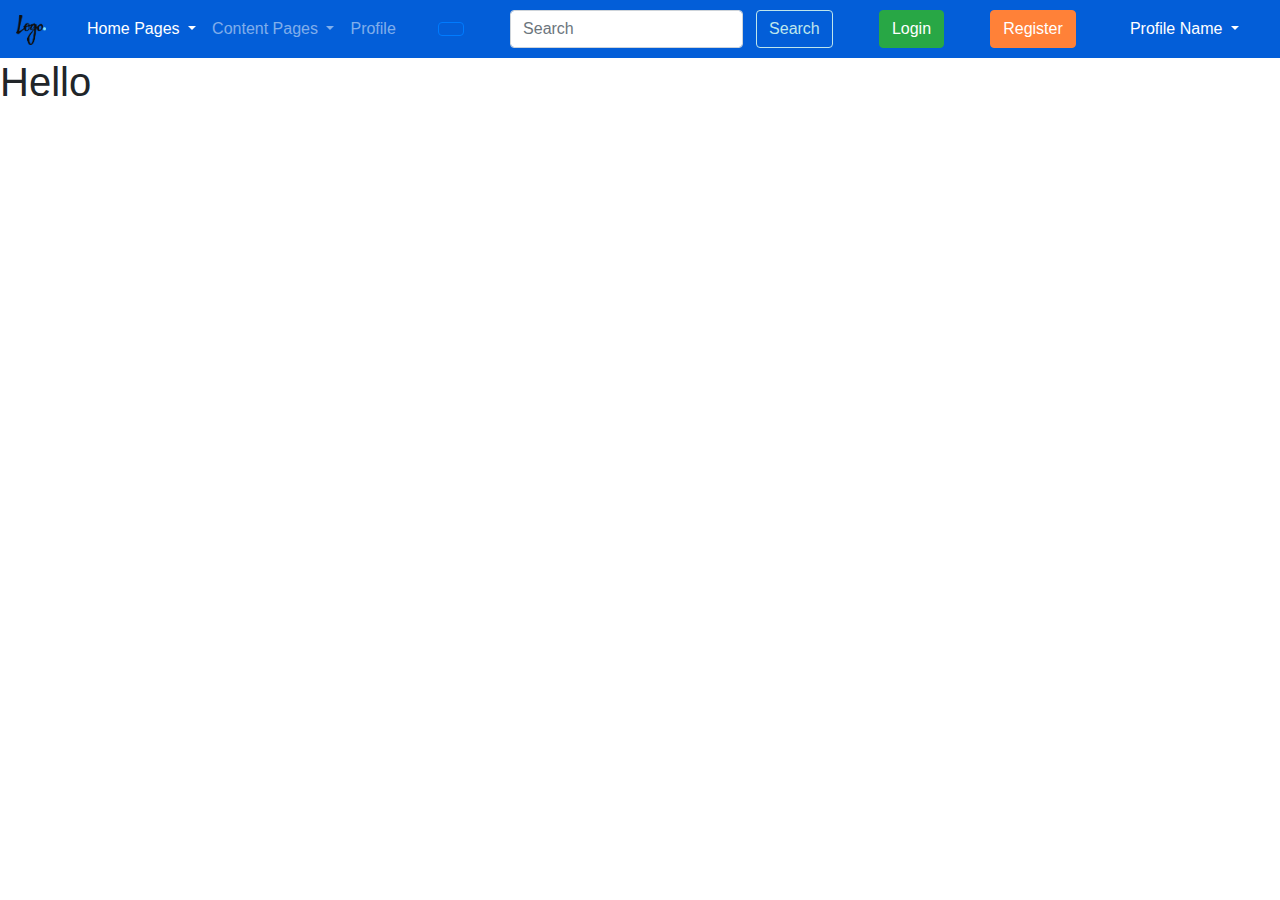
<file: index.html>
<!doctype html>
<html lang="en">
  <head>
    <!-- Required meta tags -->
    <meta charset="utf-8">
    <meta name="viewport" content="width=device-width, initial-scale=1, shrink-to-fit=no">

    <!-- Bootstrap CSS -->
    <link rel="stylesheet" href="bootstrap.css" >
    
    <title>Home Page 1</title>
  </head>
  <body>
      <script src="jquery-3.3.1.min.js" ></script>
      <script src="bootstrap.min.js" ></script>
      <link rel="stylesheet" href="https://use.fontawesome.com/releases/v5.6.3/css/all.css" integrity="sha384-UHRtZLI+pbxtHCWp1t77Bi1L4ZtiqrqD80Kn4Z8NTSRyMA2Fd33n5dQ8lWUE00s/" crossorigin="anonymous">
        <nav class="navbar navbar-expand-lg bg-primary navbar-dark ">
          <a class="navbar-brand" href="index.html">
            <img src="logo.png" width="30" height="30" alt="logo">
          </a>      
          <button class="navbar-toggler" type="button" data-toggle="collapse" data-target="#navbarTogglerDemo01 " aria-controls="navbarTogglerDemo01" aria-expanded="false" aria-label="Toggle navigation">
                <span class="navbar-toggler-icon"></span>
          </button>  
          <div class="collapse navbar-collapse justify-content-xl-around" id="navbarTogglerDemo01">  <div>
                  <!-- Links -->
                  <ul class="navbar-nav ">
                    <li class="nav-item dropdown active">
                        <a class="nav-link dropdown-toggle" href="#" id="homepage" role="button" data-toggle="dropdown" aria-haspopup="true" aria-expanded="false">
                          Home Pages
                        </a>
                        <div class="dropdown-menu" aria-labelledby="navbarDropdown">
                          <a class="dropdown-item" href="index.html">Home Page 1</a>
                          <a class="dropdown-item" href="homepage2.html">Home Page 2</a>
                          <a class="dropdown-item" href="homepage3.html">Home Page 3</a>
                          <a class="dropdown-item" href="homepage4.html">Home Page 4</a>
                          
                        </div>
                    </li>
                    <li class="nav-item dropdown">
                          <a class="nav-link dropdown-toggle" href="#" id="contentpage" role="button" data-toggle="dropdown" aria-haspopup="true" aria-expanded="false">
                            Content Pages
                          </a>
                          <div class="dropdown-menu" aria-labelledby="navbarDropdown">
                              <a class="dropdown-item" href="contentpage1.html">Content Page 1</a>
                              <a class="dropdown-item" href="contentpage2.html">Content Page 2</a>                           
                          </div>
                      </li>
                      <li class="nav-item ">
                          <a class="nav-link" href="profile.html">Profile</a>
                      </li>
                  </ul>
                </div>
                  <button class="btn btn-outline-primary my-1 my-sm-0 " type="submit" style=" color: white; margin-right:12px;" value="Refresh Page" onClick="window.location.reload()"><i class="fas fa-sync-alt"></i></button>
                  <form class="form-inline my-2 my-lg-0 ">
                      <input class="form-control mr-sm-2" type="search" placeholder="Search" aria-label="Search" >
                      <button class="btn btn-outline-info my-2 my-sm-0" style="margin-left:5px;" type="submit">Search</button>
                  </form>
                  <button type="button" class="btn btn-success"style="margin-left:12px;margin-right:12px;"data-toggle="modal" data-target="#exampleModalCenter">Login</button>
                  
                  <button type="button" class="btn btn-danger"style="margin-right:12px;"data-toggle="modal" data-target="#exampleModalCenter2">Register</button>
                  <ul class="navbar-nav " id="#a2">
                      <li class="nav-item dropdown active ">
                          <a class="nav-link dropdown-toggle" href="#" id="homepage" role="button" data-toggle="dropdown" aria-haspopup="true" aria-expanded="false">
                            Profile Name
                          </a>
                          <div class="dropdown-menu" aria-labelledby="navbarDropdown">
                            <a class="dropdown-item" href="#">Settings</a>
                            <a class="dropdown-item" href="#">Log out</a>
                            
                          </div>
                      </li>
                  </ul>
                  </div>
              </nav>
                
              <!-- Modal -->
              <div class="modal fade" id="exampleModalCenter" tabindex="-1" role="dialog" aria-labelledby="exampleModalCenterTitle" aria-hidden="true">
                      <div class="modal-dialog modal-dialog-centered" role="document">
                      <div class="modal-content">
                          <div class="modal-header ">
                          <h5 class="modal-title mx-auto" id="exampleModalLongTitle">Login</h5>
                          </button>
                          </div>
                          <div class="modal-body mx-auto">
                              <form>
                                      <div class="form-group">
                                          <input type="text" class="form-control" id="formGroupExampleInput" placeholder="Email">
                                      </div>
                                      <div class="form-group">
                                          <input type="password" class="form-control" id="formGroupExampleInput2" placeholder="Password">
                                      </div>
                              </form>
                          </div>
                          <div class="modal-footer">
                              <button type="button" class="btn btn-outline-success  mx-auto">Login</button>
                          </div>
                      </div>
                      </div>
              </div>
                                
              <!-- Modal -->
              <div class="modal fade" id="exampleModalCenter2" tabindex="-1" role="dialog" aria-labelledby="exampleModalCenterTitle" aria-hidden="true">
                      <div class="modal-dialog modal-dialog-centered" role="document">
                      <div class="modal-content">
                          <div class="modal-header  ">
                          <h5 class="modal-title mx-auto" id="exampleModalLongTitle2">Register</h5>
                          </button>
                          </div>
                          <div class="modal-body mx-auto">
                                  <form>
                                          <div class="form-row">
                                            <div class="form-group col-md-6">
                                              <label for="inputEmail4">Email</label>
                                              <input type="email" class="form-control" id="inputEmail4" placeholder="Email">
                                            </div>
                                            <div class="form-group col-md-6">
                                              <label for="inputPassword4">Password</label>
                                              <input type="password" class="form-control" id="inputPassword4" placeholder="Password">
                                            </div>
                                          </div>
                                          <div class="form-group">
                                            <label for="inputAddress">Address</label>
                                            <input type="text" class="form-control" id="inputAddress" placeholder="1234 Main St">
                                          </div>
                                          <div class="form-group">
                                            <label for="inputAddress2">Address 2</label>
                                            <input type="text" class="form-control" id="inputAddress2" placeholder="Apartment, studio, or floor">
                                          </div>
                                          <div class="form-row">
                                            <div class="form-group col-md-6">
                                              <label for="inputCity">City</label>
                                              <input type="text" class="form-control" id="inputCity">
                                            </div>
                                            <div class="form-group col-md-4">
                                              <label for="inputState">State</label>
                                              <select id="inputState" class="form-control">
                                                <option selected>Choose...</option>
                                                <option>...</option>
                                              </select>
                                            </div>
                                            <div class="form-group col-md-2">
                                              <label for="inputZip">Zip</label>
                                              <input type="text" class="form-control" id="inputZip">
                                            </div>
                                          </div>
                                        </form>
                          </div>
                          <div class="modal-footer">
                              <button type="button" class="btn btn-outline-success mx-auto">Register</button>
                          </div>
                      </div>
                      </div>
                  </div>
              
        <h1>
            Hello
        </h1>

  </body>
</html>
</file>
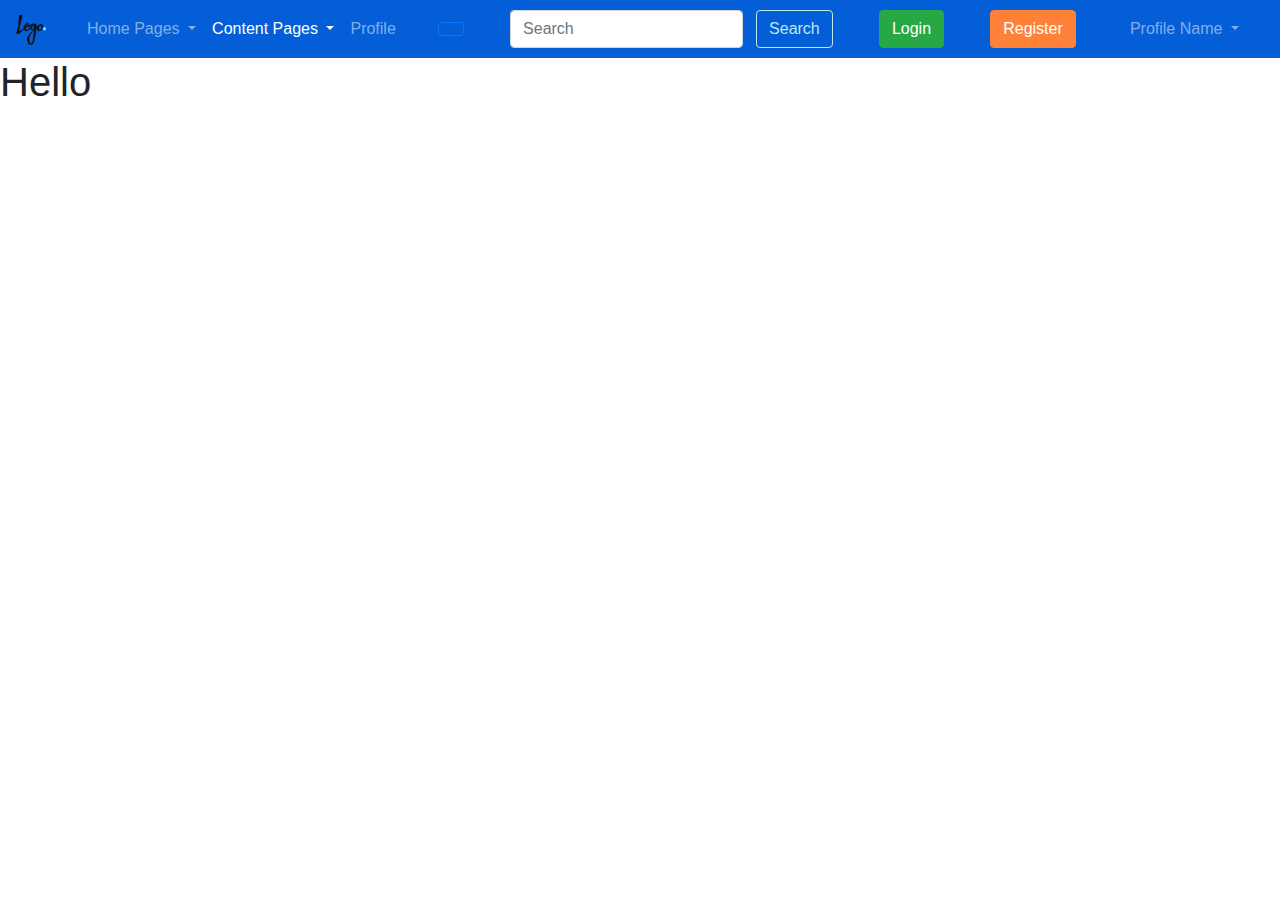
<file: contentpage1.html>
<!doctype html>
<html lang="en">
  <head>
    <!-- Required meta tags -->
    <meta charset="utf-8">
    <meta name="viewport" content="width=device-width, initial-scale=1, shrink-to-fit=no">

    <!-- Bootstrap CSS -->
    <link rel="stylesheet" href="bootstrap.css" >
    <title>Content Page 1</title>
  </head>
  <body>
        <script src="jquery-3.3.1.min.js" ></script>
        <script src="bootstrap.min.js" ></script>
        <link rel="stylesheet" href="https://use.fontawesome.com/releases/v5.6.3/css/all.css" integrity="sha384-UHRtZLI+pbxtHCWp1t77Bi1L4ZtiqrqD80Kn4Z8NTSRyMA2Fd33n5dQ8lWUE00s/" crossorigin="anonymous">
          <nav class="navbar navbar-expand-lg bg-primary navbar-dark ">
            <a class="navbar-brand" href="index.html">
              <img src="logo.png" width="30" height="30" alt="logo">
            </a>      
            <button class="navbar-toggler" type="button" data-toggle="collapse" data-target="#navbarTogglerDemo01 " aria-controls="navbarTogglerDemo01" aria-expanded="false" aria-label="Toggle navigation">
                  <span class="navbar-toggler-icon"></span>
            </button>  
            <div class="collapse navbar-collapse justify-content-xl-around" id="navbarTogglerDemo01">  <div>
                    <!-- Links -->
                    <ul class="navbar-nav ">
                      <li class="nav-item dropdown">
                          <a class="nav-link dropdown-toggle" href="#" id="homepage" role="button" data-toggle="dropdown" aria-haspopup="true" aria-expanded="false">
                            Home Pages
                          </a>
                          <div class="dropdown-menu" aria-labelledby="navbarDropdown">
                            <a class="dropdown-item" href="index.html">Home Page 1</a>
                            <a class="dropdown-item" href="homepage2.html">Home Page 2</a>
                            <a class="dropdown-item" href="homepage3.html">Home Page 3</a>
                            <a class="dropdown-item" href="homepage4.html">Home Page 4</a>
                            
                          </div>
                      </li>
                      <li class="nav-item dropdown active">
                            <a class="nav-link dropdown-toggle" href="#" id="contentpage" role="button" data-toggle="dropdown" aria-haspopup="true" aria-expanded="false">
                              Content Pages
                            </a>
                            <div class="dropdown-menu" aria-labelledby="navbarDropdown">
                                <a class="dropdown-item" href="contentpage1.html">Content Page 1</a>
                                <a class="dropdown-item" href="contentpage2.html">Content Page 2</a>                           
                            </div>
                        </li>
                        <li class="nav-item ">
                            <a class="nav-link" href="profile.html">Profile</a>
                        </li>
                    </ul>
                  </div>
                    <button class="btn btn-outline-primary my-1 my-sm-0 " type="submit" style=" color: white; margin-right:12px;" value="Refresh Page" onClick="window.location.reload()"><i class="fas fa-sync-alt"></i></button>
                    <form class="form-inline my-2 my-lg-0 ">
                        <input class="form-control mr-sm-2" type="search" placeholder="Search" aria-label="Search" >
                        <button class="btn btn-outline-info my-2 my-sm-0" style="margin-left:5px;" type="submit">Search</button>
                    </form>
                    <button type="button" class="btn btn-success"style="margin-left:12px;margin-right:12px;"data-toggle="modal" data-target="#exampleModalCenter">Login</button>
                    
                    <button type="button" class="btn btn-danger"style="margin-right:12px;"data-toggle="modal" data-target="#exampleModalCenter2">Register</button>
                    <ul class="navbar-nav " id="#a2">
                        <li class="nav-item dropdown  ">
                            <a class="nav-link dropdown-toggle" href="#" id="homepage" role="button" data-toggle="dropdown" aria-haspopup="true" aria-expanded="false">
                              Profile Name
                            </a>
                            <div class="dropdown-menu" aria-labelledby="navbarDropdown">
                              <a class="dropdown-item" href="#">Settings</a>
                              <a class="dropdown-item" href="#">Log out</a>
                              
                            </div>
                        </li>
                    </ul>
                    </div>
                </nav>
                  
                <!-- Modal -->
                <div class="modal fade" id="exampleModalCenter" tabindex="-1" role="dialog" aria-labelledby="exampleModalCenterTitle" aria-hidden="true">
                        <div class="modal-dialog modal-dialog-centered" role="document">
                        <div class="modal-content">
                            <div class="modal-header ">
                            <h5 class="modal-title mx-auto" id="exampleModalLongTitle">Login</h5>
                            </button>
                            </div>
                            <div class="modal-body mx-auto">
                                <form>
                                        <div class="form-group">
                                            <input type="text" class="form-control" id="formGroupExampleInput" placeholder="Email">
                                        </div>
                                        <div class="form-group">
                                            <input type="password" class="form-control" id="formGroupExampleInput2" placeholder="Password">
                                        </div>
                                </form>
                            </div>
                            <div class="modal-footer">
                                <button type="button" class="btn btn-outline-success  mx-auto">Login</button>
                            </div>
                        </div>
                        </div>
                </div>
                                  
                <!-- Modal -->
                <div class="modal fade" id="exampleModalCenter2" tabindex="-1" role="dialog" aria-labelledby="exampleModalCenterTitle" aria-hidden="true">
                        <div class="modal-dialog modal-dialog-centered" role="document">
                        <div class="modal-content">
                            <div class="modal-header  ">
                            <h5 class="modal-title mx-auto" id="exampleModalLongTitle2">Register</h5>
                            </button>
                            </div>
                            <div class="modal-body mx-auto">
                                    <form>
                                            <div class="form-row">
                                              <div class="form-group col-md-6">
                                                <label for="inputEmail4">Email</label>
                                                <input type="email" class="form-control" id="inputEmail4" placeholder="Email">
                                              </div>
                                              <div class="form-group col-md-6">
                                                <label for="inputPassword4">Password</label>
                                                <input type="password" class="form-control" id="inputPassword4" placeholder="Password">
                                              </div>
                                            </div>
                                            <div class="form-group">
                                              <label for="inputAddress">Address</label>
                                              <input type="text" class="form-control" id="inputAddress" placeholder="1234 Main St">
                                            </div>
                                            <div class="form-group">
                                              <label for="inputAddress2">Address 2</label>
                                              <input type="text" class="form-control" id="inputAddress2" placeholder="Apartment, studio, or floor">
                                            </div>
                                            <div class="form-row">
                                              <div class="form-group col-md-6">
                                                <label for="inputCity">City</label>
                                                <input type="text" class="form-control" id="inputCity">
                                              </div>
                                              <div class="form-group col-md-4">
                                                <label for="inputState">State</label>
                                                <select id="inputState" class="form-control">
                                                  <option selected>Choose...</option>
                                                  <option>...</option>
                                                </select>
                                              </div>
                                              <div class="form-group col-md-2">
                                                <label for="inputZip">Zip</label>
                                                <input type="text" class="form-control" id="inputZip">
                                              </div>
                                            </div>
                                          </form>
                            </div>
                            <div class="modal-footer">
                                <button type="button" class="btn btn-outline-success mx-auto">Register</button>
                            </div>
                        </div>
                        </div>
                    </div>
                
          <h1>
              Hello
          </h1>
  
    </body>
</html>
</file>
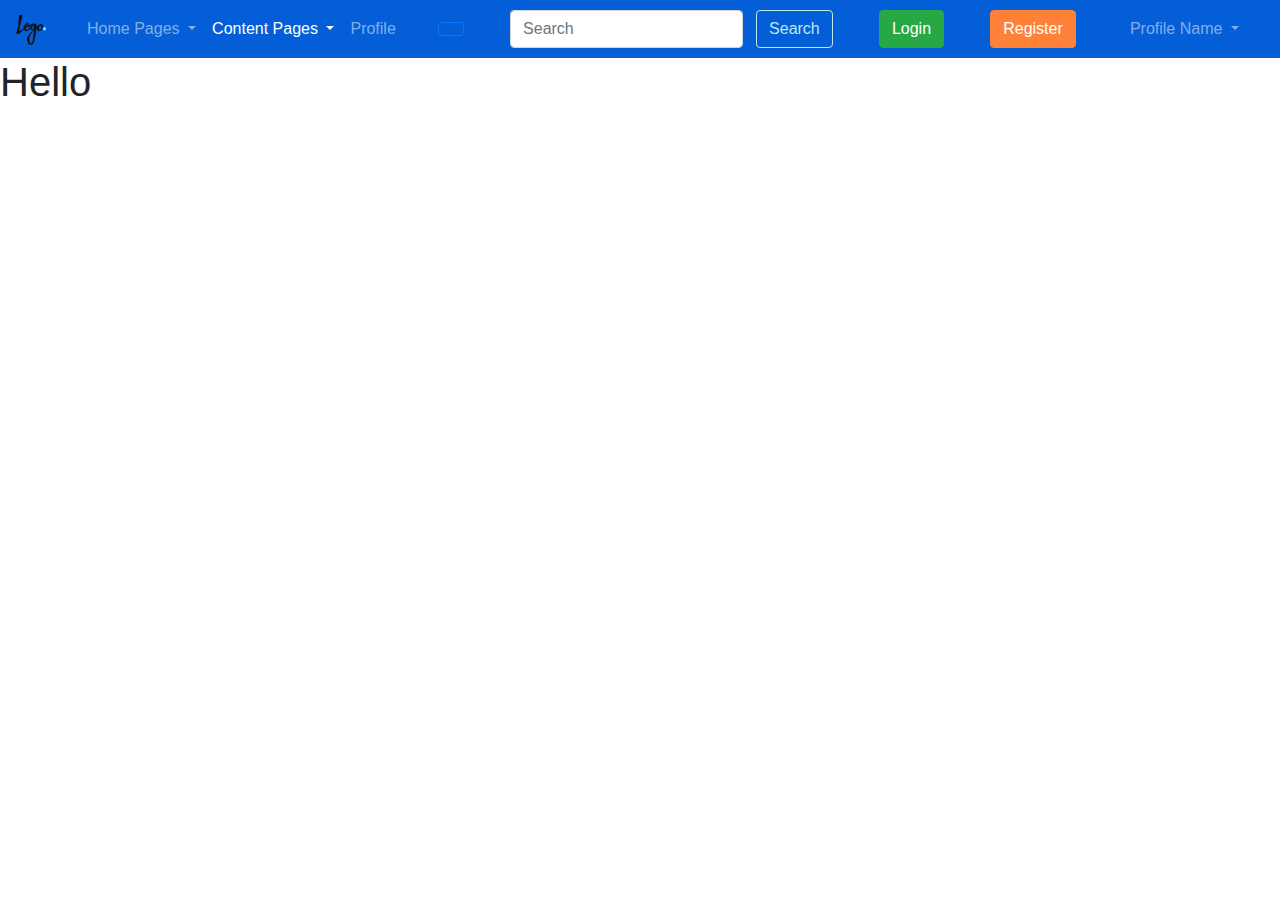
<file: contentpage2.html>
<!doctype html>
<html lang="en">
  <head>
    <!-- Required meta tags -->
    <meta charset="utf-8">
    <meta name="viewport" content="width=device-width, initial-scale=1, shrink-to-fit=no">

    <!-- Bootstrap CSS -->
    <link rel="stylesheet" href="bootstrap.css" >
    <title>Content Page 2</title>
  </head>
  <body>
        <script src="jquery-3.3.1.min.js" ></script>
        <script src="bootstrap.min.js" ></script>
        <link rel="stylesheet" href="https://use.fontawesome.com/releases/v5.6.3/css/all.css" integrity="sha384-UHRtZLI+pbxtHCWp1t77Bi1L4ZtiqrqD80Kn4Z8NTSRyMA2Fd33n5dQ8lWUE00s/" crossorigin="anonymous">
          <nav class="navbar navbar-expand-lg bg-primary navbar-dark ">
            <a class="navbar-brand" href="index.html">
              <img src="logo.png" width="30" height="30" alt="logo">
            </a>      
            <button class="navbar-toggler" type="button" data-toggle="collapse" data-target="#navbarTogglerDemo01 " aria-controls="navbarTogglerDemo01" aria-expanded="false" aria-label="Toggle navigation">
                  <span class="navbar-toggler-icon"></span>
            </button>  
            <div class="collapse navbar-collapse justify-content-xl-around" id="navbarTogglerDemo01">  <div>
                    <!-- Links -->
                    <ul class="navbar-nav ">
                      <li class="nav-item dropdown">
                          <a class="nav-link dropdown-toggle" href="#" id="homepage" role="button" data-toggle="dropdown" aria-haspopup="true" aria-expanded="false">
                            Home Pages
                          </a>
                          <div class="dropdown-menu" aria-labelledby="navbarDropdown">
                            <a class="dropdown-item" href="index.html">Home Page 1</a>
                            <a class="dropdown-item" href="homepage2.html">Home Page 2</a>
                            <a class="dropdown-item" href="homepage3.html">Home Page 3</a>
                            <a class="dropdown-item" href="homepage4.html">Home Page 4</a>
                            
                          </div>
                      </li>
                      <li class="nav-item dropdown active">
                            <a class="nav-link dropdown-toggle" href="#" id="contentpage" role="button" data-toggle="dropdown" aria-haspopup="true" aria-expanded="false">
                              Content Pages
                            </a>
                            <div class="dropdown-menu" aria-labelledby="navbarDropdown">
                                <a class="dropdown-item" href="contentpage1.html">Content Page 1</a>
                                <a class="dropdown-item" href="contentpage2.html">Content Page 2</a>                           
                            </div>
                        </li>
                        <li class="nav-item ">
                            <a class="nav-link" href="profile.html">Profile</a>
                        </li>
                    </ul>
                  </div>
                    <button class="btn btn-outline-primary my-1 my-sm-0 " type="submit" style=" color: white; margin-right:12px;" value="Refresh Page" onClick="window.location.reload()"><i class="fas fa-sync-alt"></i></button>
                    <form class="form-inline my-2 my-lg-0 ">
                        <input class="form-control mr-sm-2" type="search" placeholder="Search" aria-label="Search" >
                        <button class="btn btn-outline-info my-2 my-sm-0" style="margin-left:5px;" type="submit">Search</button>
                    </form>
                    <button type="button" class="btn btn-success"style="margin-left:12px;margin-right:12px;"data-toggle="modal" data-target="#exampleModalCenter">Login</button>
                    
                    <button type="button" class="btn btn-danger"style="margin-right:12px;"data-toggle="modal" data-target="#exampleModalCenter2">Register</button>
                    <ul class="navbar-nav " id="#a2">
                        <li class="nav-item dropdown  ">
                            <a class="nav-link dropdown-toggle" href="#" id="homepage" role="button" data-toggle="dropdown" aria-haspopup="true" aria-expanded="false">
                              Profile Name
                            </a>
                            <div class="dropdown-menu" aria-labelledby="navbarDropdown">
                              <a class="dropdown-item" href="#">Settings</a>
                              <a class="dropdown-item" href="#">Log out</a>
                              
                            </div>
                        </li>
                    </ul>
                    </div>
                </nav>
                  
                <!-- Modal -->
                <div class="modal fade" id="exampleModalCenter" tabindex="-1" role="dialog" aria-labelledby="exampleModalCenterTitle" aria-hidden="true">
                        <div class="modal-dialog modal-dialog-centered" role="document">
                        <div class="modal-content">
                            <div class="modal-header ">
                            <h5 class="modal-title mx-auto" id="exampleModalLongTitle">Login</h5>
                            </button>
                            </div>
                            <div class="modal-body mx-auto">
                                <form>
                                        <div class="form-group">
                                            <input type="text" class="form-control" id="formGroupExampleInput" placeholder="Email">
                                        </div>
                                        <div class="form-group">
                                            <input type="password" class="form-control" id="formGroupExampleInput2" placeholder="Password">
                                        </div>
                                </form>
                            </div>
                            <div class="modal-footer">
                                <button type="button" class="btn btn-outline-success  mx-auto">Login</button>
                            </div>
                        </div>
                        </div>
                </div>
                                  
                <!-- Modal -->
                <div class="modal fade" id="exampleModalCenter2" tabindex="-1" role="dialog" aria-labelledby="exampleModalCenterTitle" aria-hidden="true">
                        <div class="modal-dialog modal-dialog-centered" role="document">
                        <div class="modal-content">
                            <div class="modal-header  ">
                            <h5 class="modal-title mx-auto" id="exampleModalLongTitle2">Register</h5>
                            </button>
                            </div>
                            <div class="modal-body mx-auto">
                                    <form>
                                            <div class="form-row">
                                              <div class="form-group col-md-6">
                                                <label for="inputEmail4">Email</label>
                                                <input type="email" class="form-control" id="inputEmail4" placeholder="Email">
                                              </div>
                                              <div class="form-group col-md-6">
                                                <label for="inputPassword4">Password</label>
                                                <input type="password" class="form-control" id="inputPassword4" placeholder="Password">
                                              </div>
                                            </div>
                                            <div class="form-group">
                                              <label for="inputAddress">Address</label>
                                              <input type="text" class="form-control" id="inputAddress" placeholder="1234 Main St">
                                            </div>
                                            <div class="form-group">
                                              <label for="inputAddress2">Address 2</label>
                                              <input type="text" class="form-control" id="inputAddress2" placeholder="Apartment, studio, or floor">
                                            </div>
                                            <div class="form-row">
                                              <div class="form-group col-md-6">
                                                <label for="inputCity">City</label>
                                                <input type="text" class="form-control" id="inputCity">
                                              </div>
                                              <div class="form-group col-md-4">
                                                <label for="inputState">State</label>
                                                <select id="inputState" class="form-control">
                                                  <option selected>Choose...</option>
                                                  <option>...</option>
                                                </select>
                                              </div>
                                              <div class="form-group col-md-2">
                                                <label for="inputZip">Zip</label>
                                                <input type="text" class="form-control" id="inputZip">
                                              </div>
                                            </div>
                                          </form>
                            </div>
                            <div class="modal-footer">
                                <button type="button" class="btn btn-outline-success mx-auto">Register</button>
                            </div>
                        </div>
                        </div>
                    </div>
                
          <h1>
              Hello
          </h1>
  
    </body>
</html>
</file>
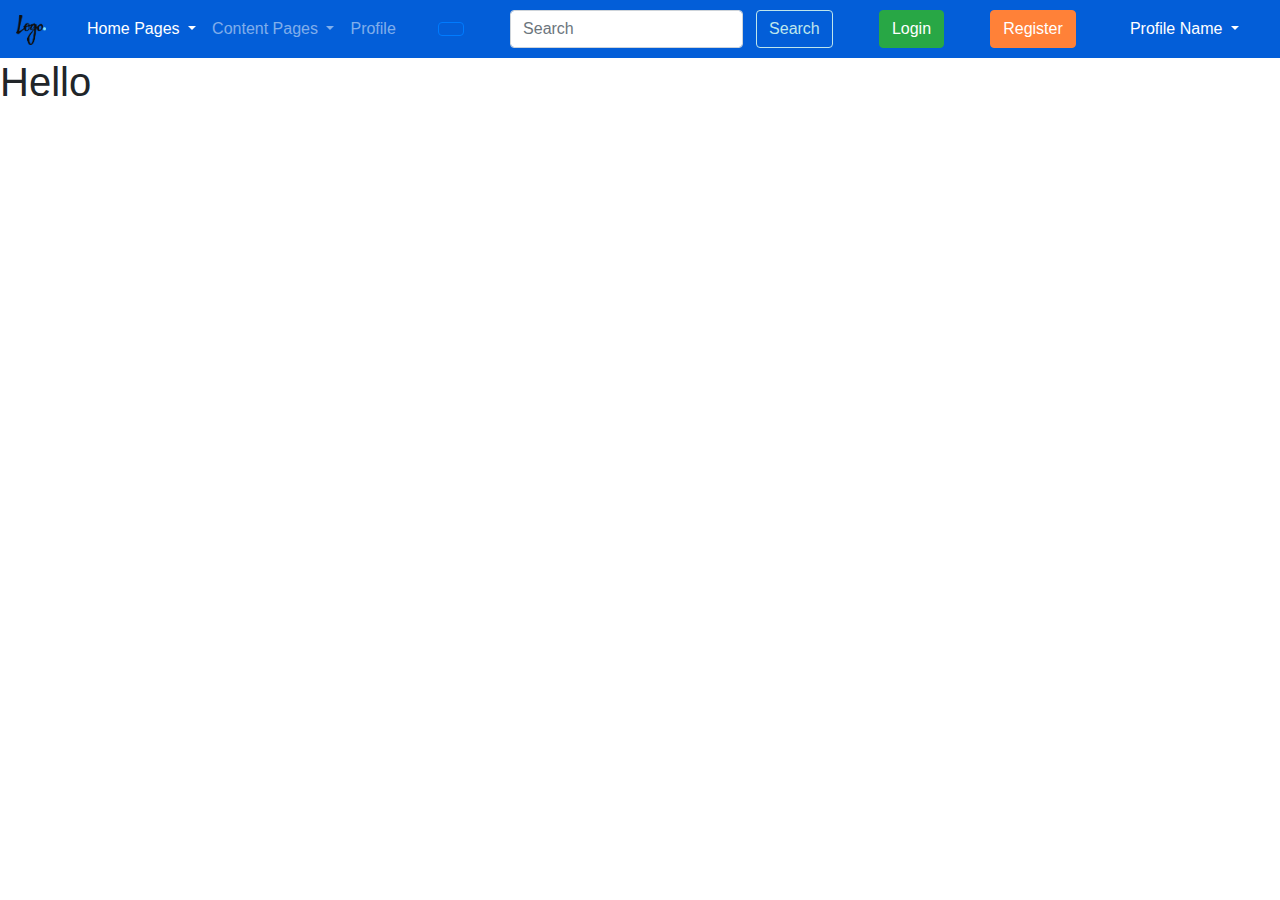
<file: homepage2.html>
<!doctype html>
<html lang="en">
  <head>
    <!-- Required meta tags -->
    <meta charset="utf-8">
    <meta name="viewport" content="width=device-width, initial-scale=1, shrink-to-fit=no">

    <!-- Bootstrap CSS -->
    <link rel="stylesheet" href="bootstrap.css" >
    <title>Home Page 2</title>
  </head>
  <body>
        <script src="jquery-3.3.1.min.js" ></script>
        <script src="bootstrap.min.js" ></script>
        <link rel="stylesheet" href="https://use.fontawesome.com/releases/v5.6.3/css/all.css" integrity="sha384-UHRtZLI+pbxtHCWp1t77Bi1L4ZtiqrqD80Kn4Z8NTSRyMA2Fd33n5dQ8lWUE00s/" crossorigin="anonymous">
          <nav class="navbar navbar-expand-lg bg-primary navbar-dark ">
            <a class="navbar-brand" href="index.html">
              <img src="logo.png" width="30" height="30" alt="logo">
            </a>      
            <button class="navbar-toggler" type="button" data-toggle="collapse" data-target="#navbarTogglerDemo01 " aria-controls="navbarTogglerDemo01" aria-expanded="false" aria-label="Toggle navigation">
                  <span class="navbar-toggler-icon"></span>
            </button>  
            <div class="collapse navbar-collapse justify-content-xl-around" id="navbarTogglerDemo01">  <div>
                    <!-- Links -->
                    <ul class="navbar-nav ">
                      <li class="nav-item dropdown active">
                          <a class="nav-link dropdown-toggle" href="#" id="homepage" role="button" data-toggle="dropdown" aria-haspopup="true" aria-expanded="false">
                            Home Pages
                          </a>
                          <div class="dropdown-menu" aria-labelledby="navbarDropdown">
                            <a class="dropdown-item" href="index.html">Home Page 1</a>
                            <a class="dropdown-item" href="homepage2.html">Home Page 2</a>
                            <a class="dropdown-item" href="homepage3.html">Home Page 3</a>
                            <a class="dropdown-item" href="homepage4.html">Home Page 4</a>
                            
                          </div>
                      </li>
                      <li class="nav-item dropdown">
                            <a class="nav-link dropdown-toggle" href="#" id="contentpage" role="button" data-toggle="dropdown" aria-haspopup="true" aria-expanded="false">
                              Content Pages
                            </a>
                            <div class="dropdown-menu" aria-labelledby="navbarDropdown">
                                <a class="dropdown-item" href="contentpage1.html">Content Page 1</a>
                                <a class="dropdown-item" href="contentpage2.html">Content Page 2</a>                           
                            </div>
                        </li>
                        <li class="nav-item ">
                            <a class="nav-link" href="profile.html">Profile</a>
                        </li>
                    </ul>
                  </div>
                    <button class="btn btn-outline-primary my-1 my-sm-0 " type="submit" style=" color: white; margin-right:12px;" value="Refresh Page" onClick="window.location.reload()"><i class="fas fa-sync-alt"></i></button>
                    <form class="form-inline my-2 my-lg-0 ">
                        <input class="form-control mr-sm-2" type="search" placeholder="Search" aria-label="Search" >
                        <button class="btn btn-outline-info my-2 my-sm-0" style="margin-left:5px;" type="submit">Search</button>
                    </form>
                    <button type="button" class="btn btn-success"style="margin-left:12px;margin-right:12px;"data-toggle="modal" data-target="#exampleModalCenter">Login</button>
                    
                    <button type="button" class="btn btn-danger"style="margin-right:12px;"data-toggle="modal" data-target="#exampleModalCenter2">Register</button>
                    <ul class="navbar-nav " id="#a2">
                        <li class="nav-item dropdown active ">
                            <a class="nav-link dropdown-toggle" href="#" id="homepage" role="button" data-toggle="dropdown" aria-haspopup="true" aria-expanded="false">
                              Profile Name
                            </a>
                            <div class="dropdown-menu" aria-labelledby="navbarDropdown">
                              <a class="dropdown-item" href="#">Settings</a>
                              <a class="dropdown-item" href="#">Log out</a>
                              
                            </div>
                        </li>
                    </ul>
                    </div>
                </nav>
                  
                <!-- Modal -->
                <div class="modal fade" id="exampleModalCenter" tabindex="-1" role="dialog" aria-labelledby="exampleModalCenterTitle" aria-hidden="true">
                        <div class="modal-dialog modal-dialog-centered" role="document">
                        <div class="modal-content">
                            <div class="modal-header ">
                            <h5 class="modal-title mx-auto" id="exampleModalLongTitle">Login</h5>
                            </button>
                            </div>
                            <div class="modal-body mx-auto">
                                <form>
                                        <div class="form-group">
                                            <input type="text" class="form-control" id="formGroupExampleInput" placeholder="Email">
                                        </div>
                                        <div class="form-group">
                                            <input type="password" class="form-control" id="formGroupExampleInput2" placeholder="Password">
                                        </div>
                                </form>
                            </div>
                            <div class="modal-footer">
                                <button type="button" class="btn btn-outline-success  mx-auto">Login</button>
                            </div>
                        </div>
                        </div>
                </div>
                                  
                <!-- Modal -->
                <div class="modal fade" id="exampleModalCenter2" tabindex="-1" role="dialog" aria-labelledby="exampleModalCenterTitle" aria-hidden="true">
                        <div class="modal-dialog modal-dialog-centered" role="document">
                        <div class="modal-content">
                            <div class="modal-header  ">
                            <h5 class="modal-title mx-auto" id="exampleModalLongTitle2">Register</h5>
                            </button>
                            </div>
                            <div class="modal-body mx-auto">
                                    <form>
                                            <div class="form-row">
                                              <div class="form-group col-md-6">
                                                <label for="inputEmail4">Email</label>
                                                <input type="email" class="form-control" id="inputEmail4" placeholder="Email">
                                              </div>
                                              <div class="form-group col-md-6">
                                                <label for="inputPassword4">Password</label>
                                                <input type="password" class="form-control" id="inputPassword4" placeholder="Password">
                                              </div>
                                            </div>
                                            <div class="form-group">
                                              <label for="inputAddress">Address</label>
                                              <input type="text" class="form-control" id="inputAddress" placeholder="1234 Main St">
                                            </div>
                                            <div class="form-group">
                                              <label for="inputAddress2">Address 2</label>
                                              <input type="text" class="form-control" id="inputAddress2" placeholder="Apartment, studio, or floor">
                                            </div>
                                            <div class="form-row">
                                              <div class="form-group col-md-6">
                                                <label for="inputCity">City</label>
                                                <input type="text" class="form-control" id="inputCity">
                                              </div>
                                              <div class="form-group col-md-4">
                                                <label for="inputState">State</label>
                                                <select id="inputState" class="form-control">
                                                  <option selected>Choose...</option>
                                                  <option>...</option>
                                                </select>
                                              </div>
                                              <div class="form-group col-md-2">
                                                <label for="inputZip">Zip</label>
                                                <input type="text" class="form-control" id="inputZip">
                                              </div>
                                            </div>
                                          </form>
                            </div>
                            <div class="modal-footer">
                                <button type="button" class="btn btn-outline-success mx-auto">Register</button>
                            </div>
                        </div>
                        </div>
                    </div>
                
          <h1>
              Hello
          </h1>
  
    </body>
</html>
</file>
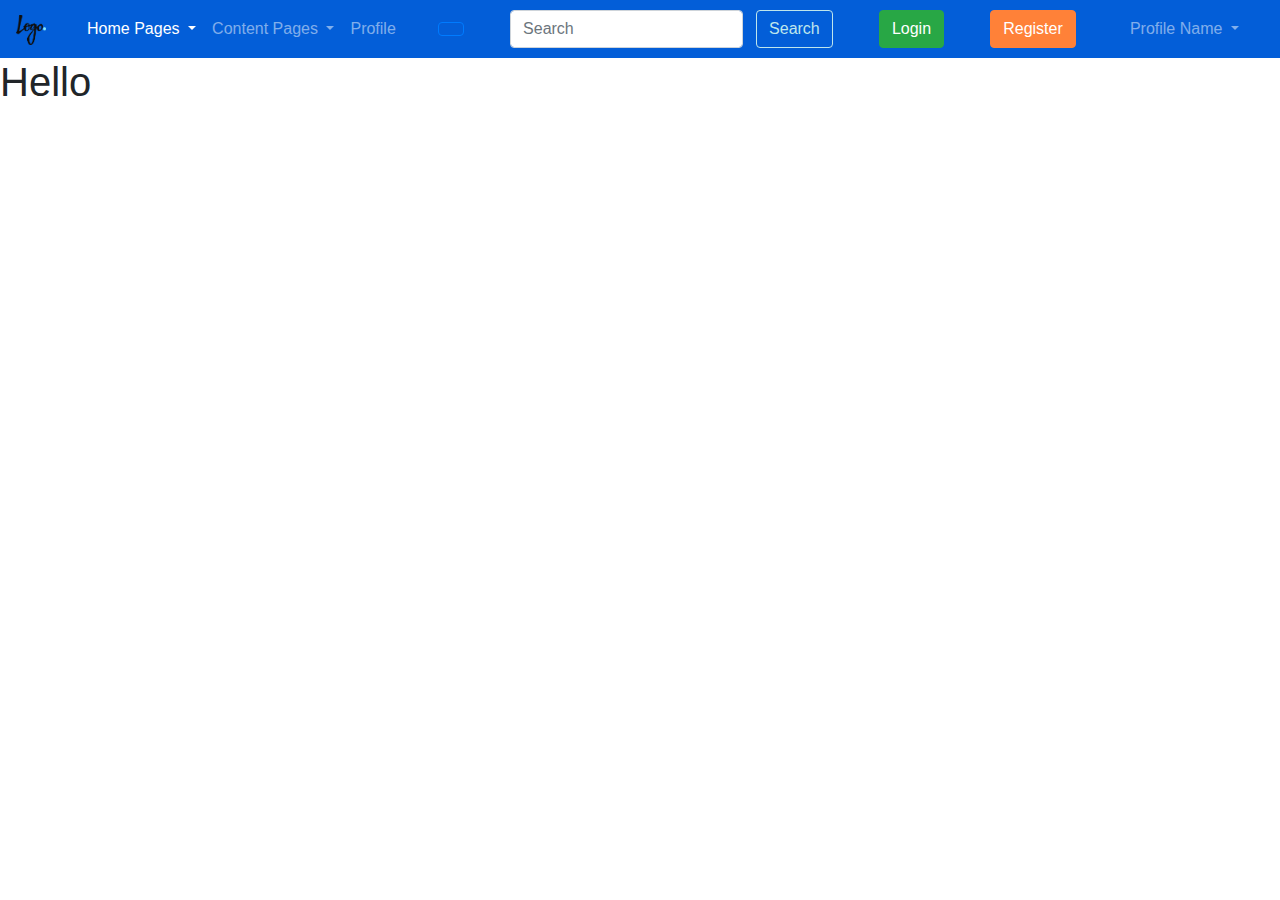
<file: homepage3.html>
<!doctype html>
<html lang="en">
  <head>
    <!-- Required meta tags -->
    <meta charset="utf-8">
    <meta name="viewport" content="width=device-width, initial-scale=1, shrink-to-fit=no">

    <!-- Bootstrap CSS -->
    <link rel="stylesheet" href="bootstrap.css" >
    <title>Home Page 3</title>
  </head>
  <body>
        <script src="jquery-3.3.1.min.js" ></script>
        <script src="bootstrap.min.js" ></script>
        <link rel="stylesheet" href="https://use.fontawesome.com/releases/v5.6.3/css/all.css" integrity="sha384-UHRtZLI+pbxtHCWp1t77Bi1L4ZtiqrqD80Kn4Z8NTSRyMA2Fd33n5dQ8lWUE00s/" crossorigin="anonymous">
          <nav class="navbar navbar-expand-lg bg-primary navbar-dark ">
            <a class="navbar-brand" href="index.html">
              <img src="logo.png" width="30" height="30" alt="logo">
            </a>      
            <button class="navbar-toggler" type="button" data-toggle="collapse" data-target="#navbarTogglerDemo01 " aria-controls="navbarTogglerDemo01" aria-expanded="false" aria-label="Toggle navigation">
                  <span class="navbar-toggler-icon"></span>
            </button>  
            <div class="collapse navbar-collapse justify-content-xl-around" id="navbarTogglerDemo01">  <div>
                    <!-- Links -->
                    <ul class="navbar-nav ">
                      <li class="nav-item dropdown active">
                          <a class="nav-link dropdown-toggle" href="#" id="homepage" role="button" data-toggle="dropdown" aria-haspopup="true" aria-expanded="false">
                            Home Pages
                          </a>
                          <div class="dropdown-menu" aria-labelledby="navbarDropdown">
                            <a class="dropdown-item" href="index.html">Home Page 1</a>
                            <a class="dropdown-item" href="homepage2.html">Home Page 2</a>
                            <a class="dropdown-item" href="homepage3.html">Home Page 3</a>
                            <a class="dropdown-item" href="homepage4.html">Home Page 4</a>
                            
                          </div>
                      </li>
                      <li class="nav-item dropdown">
                            <a class="nav-link dropdown-toggle" href="#" id="contentpage" role="button" data-toggle="dropdown" aria-haspopup="true" aria-expanded="false">
                              Content Pages
                            </a>
                            <div class="dropdown-menu" aria-labelledby="navbarDropdown">
                                <a class="dropdown-item" href="contentpage1.html">Content Page 1</a>
                                <a class="dropdown-item" href="contentpage2.html">Content Page 2</a>                           
                            </div>
                        </li>
                        <li class="nav-item ">
                            <a class="nav-link" href="profile.html">Profile</a>
                        </li>
                    </ul>
                  </div>
                    <button class="btn btn-outline-primary my-1 my-sm-0 " type="submit" style=" color: white; margin-right:12px;" value="Refresh Page" onClick="window.location.reload()"><i class="fas fa-sync-alt"></i></button>
                    <form class="form-inline my-2 my-lg-0 ">
                        <input class="form-control mr-sm-2" type="search" placeholder="Search" aria-label="Search" >
                        <button class="btn btn-outline-info my-2 my-sm-0" style="margin-left:5px;" type="submit">Search</button>
                    </form>
                    <button type="button" class="btn btn-success"style="margin-left:12px;margin-right:12px;"data-toggle="modal" data-target="#exampleModalCenter">Login</button>
                    
                    <button type="button" class="btn btn-danger"style="margin-right:12px;"data-toggle="modal" data-target="#exampleModalCenter2">Register</button>
                    <ul class="navbar-nav " id="#a2">
                        <li class="nav-item dropdown  ">
                            <a class="nav-link dropdown-toggle" href="#" id="homepage" role="button" data-toggle="dropdown" aria-haspopup="true" aria-expanded="false">
                              Profile Name
                            </a>
                            <div class="dropdown-menu" aria-labelledby="navbarDropdown">
                              <a class="dropdown-item" href="#">Settings</a>
                              <a class="dropdown-item" href="#">Log out</a>
                              
                            </div>
                        </li>
                    </ul>
                    </div>
                </nav>
                  
                <!-- Modal -->
                <div class="modal fade" id="exampleModalCenter" tabindex="-1" role="dialog" aria-labelledby="exampleModalCenterTitle" aria-hidden="true">
                        <div class="modal-dialog modal-dialog-centered" role="document">
                        <div class="modal-content">
                            <div class="modal-header ">
                            <h5 class="modal-title mx-auto" id="exampleModalLongTitle">Login</h5>
                            </button>
                            </div>
                            <div class="modal-body mx-auto">
                                <form>
                                        <div class="form-group">
                                            <input type="text" class="form-control" id="formGroupExampleInput" placeholder="Email">
                                        </div>
                                        <div class="form-group">
                                            <input type="password" class="form-control" id="formGroupExampleInput2" placeholder="Password">
                                        </div>
                                </form>
                            </div>
                            <div class="modal-footer">
                                <button type="button" class="btn btn-outline-success  mx-auto">Login</button>
                            </div>
                        </div>
                        </div>
                </div>
                                  
                <!-- Modal -->
                <div class="modal fade" id="exampleModalCenter2" tabindex="-1" role="dialog" aria-labelledby="exampleModalCenterTitle" aria-hidden="true">
                        <div class="modal-dialog modal-dialog-centered" role="document">
                        <div class="modal-content">
                            <div class="modal-header  ">
                            <h5 class="modal-title mx-auto" id="exampleModalLongTitle2">Register</h5>
                            </button>
                            </div>
                            <div class="modal-body mx-auto">
                                    <form>
                                            <div class="form-row">
                                              <div class="form-group col-md-6">
                                                <label for="inputEmail4">Email</label>
                                                <input type="email" class="form-control" id="inputEmail4" placeholder="Email">
                                              </div>
                                              <div class="form-group col-md-6">
                                                <label for="inputPassword4">Password</label>
                                                <input type="password" class="form-control" id="inputPassword4" placeholder="Password">
                                              </div>
                                            </div>
                                            <div class="form-group">
                                              <label for="inputAddress">Address</label>
                                              <input type="text" class="form-control" id="inputAddress" placeholder="1234 Main St">
                                            </div>
                                            <div class="form-group">
                                              <label for="inputAddress2">Address 2</label>
                                              <input type="text" class="form-control" id="inputAddress2" placeholder="Apartment, studio, or floor">
                                            </div>
                                            <div class="form-row">
                                              <div class="form-group col-md-6">
                                                <label for="inputCity">City</label>
                                                <input type="text" class="form-control" id="inputCity">
                                              </div>
                                              <div class="form-group col-md-4">
                                                <label for="inputState">State</label>
                                                <select id="inputState" class="form-control">
                                                  <option selected>Choose...</option>
                                                  <option>...</option>
                                                </select>
                                              </div>
                                              <div class="form-group col-md-2">
                                                <label for="inputZip">Zip</label>
                                                <input type="text" class="form-control" id="inputZip">
                                              </div>
                                            </div>
                                          </form>
                            </div>
                            <div class="modal-footer">
                                <button type="button" class="btn btn-outline-success mx-auto">Register</button>
                            </div>
                        </div>
                        </div>
                    </div>
                
          <h1>
              Hello
          </h1>
  
    </body>
</html>
</file>
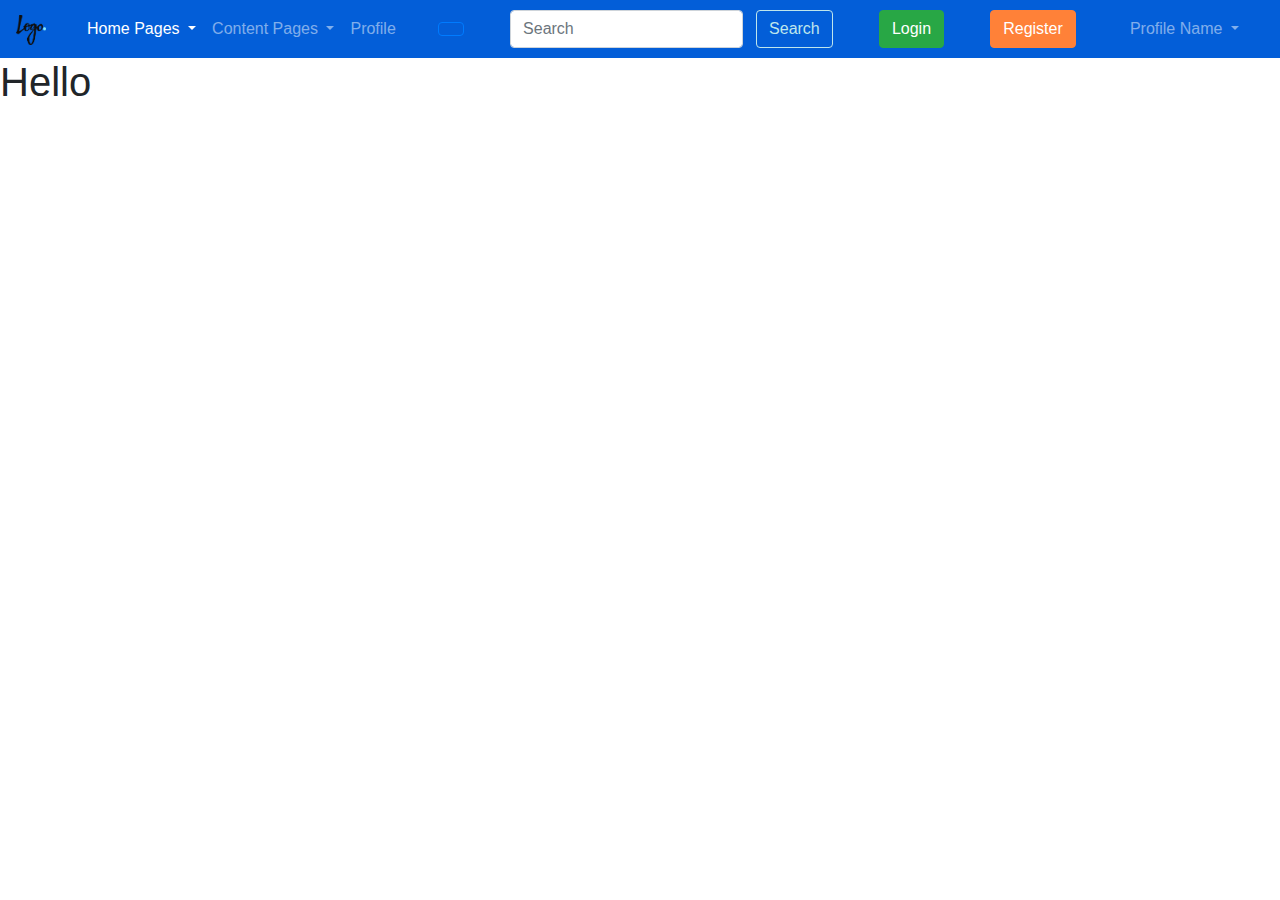
<file: homepage4.html>
<!doctype html>
<html lang="en">
  <head>
    <!-- Required meta tags -->
    <meta charset="utf-8">
    <meta name="viewport" content="width=device-width, initial-scale=1, shrink-to-fit=no">

    <!-- Bootstrap CSS -->
    <link rel="stylesheet" href="bootstrap.css" >
    <title>Home Page 4</title>
  </head>
  <body>
        <script src="jquery-3.3.1.min.js" ></script>
        <script src="bootstrap.min.js" ></script>
        <link rel="stylesheet" href="https://use.fontawesome.com/releases/v5.6.3/css/all.css" integrity="sha384-UHRtZLI+pbxtHCWp1t77Bi1L4ZtiqrqD80Kn4Z8NTSRyMA2Fd33n5dQ8lWUE00s/" crossorigin="anonymous">
          <nav class="navbar navbar-expand-lg bg-primary navbar-dark ">
            <a class="navbar-brand" href="index.html">
              <img src="logo.png" width="30" height="30" alt="logo">
            </a>      
            <button class="navbar-toggler" type="button" data-toggle="collapse" data-target="#navbarTogglerDemo01 " aria-controls="navbarTogglerDemo01" aria-expanded="false" aria-label="Toggle navigation">
                  <span class="navbar-toggler-icon"></span>
            </button>  
            <div class="collapse navbar-collapse justify-content-xl-around" id="navbarTogglerDemo01">  <div>
                    <!-- Links -->
                    <ul class="navbar-nav ">
                      <li class="nav-item dropdown active">
                          <a class="nav-link dropdown-toggle" href="#" id="homepage" role="button" data-toggle="dropdown" aria-haspopup="true" aria-expanded="false">
                            Home Pages
                          </a>
                          <div class="dropdown-menu" aria-labelledby="navbarDropdown">
                            <a class="dropdown-item" href="index.html">Home Page 1</a>
                            <a class="dropdown-item" href="homepage2.html">Home Page 2</a>
                            <a class="dropdown-item" href="homepage3.html">Home Page 3</a>
                            <a class="dropdown-item" href="homepage4.html">Home Page 4</a>
                            
                          </div>
                      </li>
                      <li class="nav-item dropdown">
                            <a class="nav-link dropdown-toggle" href="#" id="contentpage" role="button" data-toggle="dropdown" aria-haspopup="true" aria-expanded="false">
                              Content Pages
                            </a>
                            <div class="dropdown-menu" aria-labelledby="navbarDropdown">
                                <a class="dropdown-item" href="contentpage1.html">Content Page 1</a>
                                <a class="dropdown-item" href="contentpage2.html">Content Page 2</a>                           
                            </div>
                        </li>
                        <li class="nav-item ">
                            <a class="nav-link" href="profile.html">Profile</a>
                        </li>
                    </ul>
                  </div>
                    <button class="btn btn-outline-primary my-1 my-sm-0 " type="submit" style=" color: white; margin-right:12px;" value="Refresh Page" onClick="window.location.reload()"><i class="fas fa-sync-alt"></i></button>
                    <form class="form-inline my-2 my-lg-0 ">
                        <input class="form-control mr-sm-2" type="search" placeholder="Search" aria-label="Search" >
                        <button class="btn btn-outline-info my-2 my-sm-0" style="margin-left:5px;" type="submit">Search</button>
                    </form>
                    <button type="button" class="btn btn-success"style="margin-left:12px;margin-right:12px;"data-toggle="modal" data-target="#exampleModalCenter">Login</button>
                    
                    <button type="button" class="btn btn-danger"style="margin-right:12px;"data-toggle="modal" data-target="#exampleModalCenter2">Register</button>
                    <ul class="navbar-nav " id="#a2">
                        <li class="nav-item dropdown  ">
                            <a class="nav-link dropdown-toggle" href="#" id="homepage" role="button" data-toggle="dropdown" aria-haspopup="true" aria-expanded="false">
                              Profile Name
                            </a>
                            <div class="dropdown-menu" aria-labelledby="navbarDropdown">
                              <a class="dropdown-item" href="#">Settings</a>
                              <a class="dropdown-item" href="#">Log out</a>
                              
                            </div>
                        </li>
                    </ul>
                    </div>
                </nav>
                  
                <!-- Modal -->
                <div class="modal fade" id="exampleModalCenter" tabindex="-1" role="dialog" aria-labelledby="exampleModalCenterTitle" aria-hidden="true">
                        <div class="modal-dialog modal-dialog-centered" role="document">
                        <div class="modal-content">
                            <div class="modal-header ">
                            <h5 class="modal-title mx-auto" id="exampleModalLongTitle">Login</h5>
                            </button>
                            </div>
                            <div class="modal-body mx-auto">
                                <form>
                                        <div class="form-group">
                                            <input type="text" class="form-control" id="formGroupExampleInput" placeholder="Email">
                                        </div>
                                        <div class="form-group">
                                            <input type="password" class="form-control" id="formGroupExampleInput2" placeholder="Password">
                                        </div>
                                </form>
                            </div>
                            <div class="modal-footer">
                                <button type="button" class="btn btn-outline-success  mx-auto">Login</button>
                            </div>
                        </div>
                        </div>
                </div>
                                  
                <!-- Modal -->
                <div class="modal fade" id="exampleModalCenter2" tabindex="-1" role="dialog" aria-labelledby="exampleModalCenterTitle" aria-hidden="true">
                        <div class="modal-dialog modal-dialog-centered" role="document">
                        <div class="modal-content">
                            <div class="modal-header  ">
                            <h5 class="modal-title mx-auto" id="exampleModalLongTitle2">Register</h5>
                            </button>
                            </div>
                            <div class="modal-body mx-auto">
                                    <form>
                                            <div class="form-row">
                                              <div class="form-group col-md-6">
                                                <label for="inputEmail4">Email</label>
                                                <input type="email" class="form-control" id="inputEmail4" placeholder="Email">
                                              </div>
                                              <div class="form-group col-md-6">
                                                <label for="inputPassword4">Password</label>
                                                <input type="password" class="form-control" id="inputPassword4" placeholder="Password">
                                              </div>
                                            </div>
                                            <div class="form-group">
                                              <label for="inputAddress">Address</label>
                                              <input type="text" class="form-control" id="inputAddress" placeholder="1234 Main St">
                                            </div>
                                            <div class="form-group">
                                              <label for="inputAddress2">Address 2</label>
                                              <input type="text" class="form-control" id="inputAddress2" placeholder="Apartment, studio, or floor">
                                            </div>
                                            <div class="form-row">
                                              <div class="form-group col-md-6">
                                                <label for="inputCity">City</label>
                                                <input type="text" class="form-control" id="inputCity">
                                              </div>
                                              <div class="form-group col-md-4">
                                                <label for="inputState">State</label>
                                                <select id="inputState" class="form-control">
                                                  <option selected>Choose...</option>
                                                  <option>...</option>
                                                </select>
                                              </div>
                                              <div class="form-group col-md-2">
                                                <label for="inputZip">Zip</label>
                                                <input type="text" class="form-control" id="inputZip">
                                              </div>
                                            </div>
                                          </form>
                            </div>
                            <div class="modal-footer">
                                <button type="button" class="btn btn-outline-success mx-auto">Register</button>
                            </div>
                        </div>
                        </div>
                    </div>
                
          <h1>
              Hello
          </h1>
  
    </body>
</html>
</file>
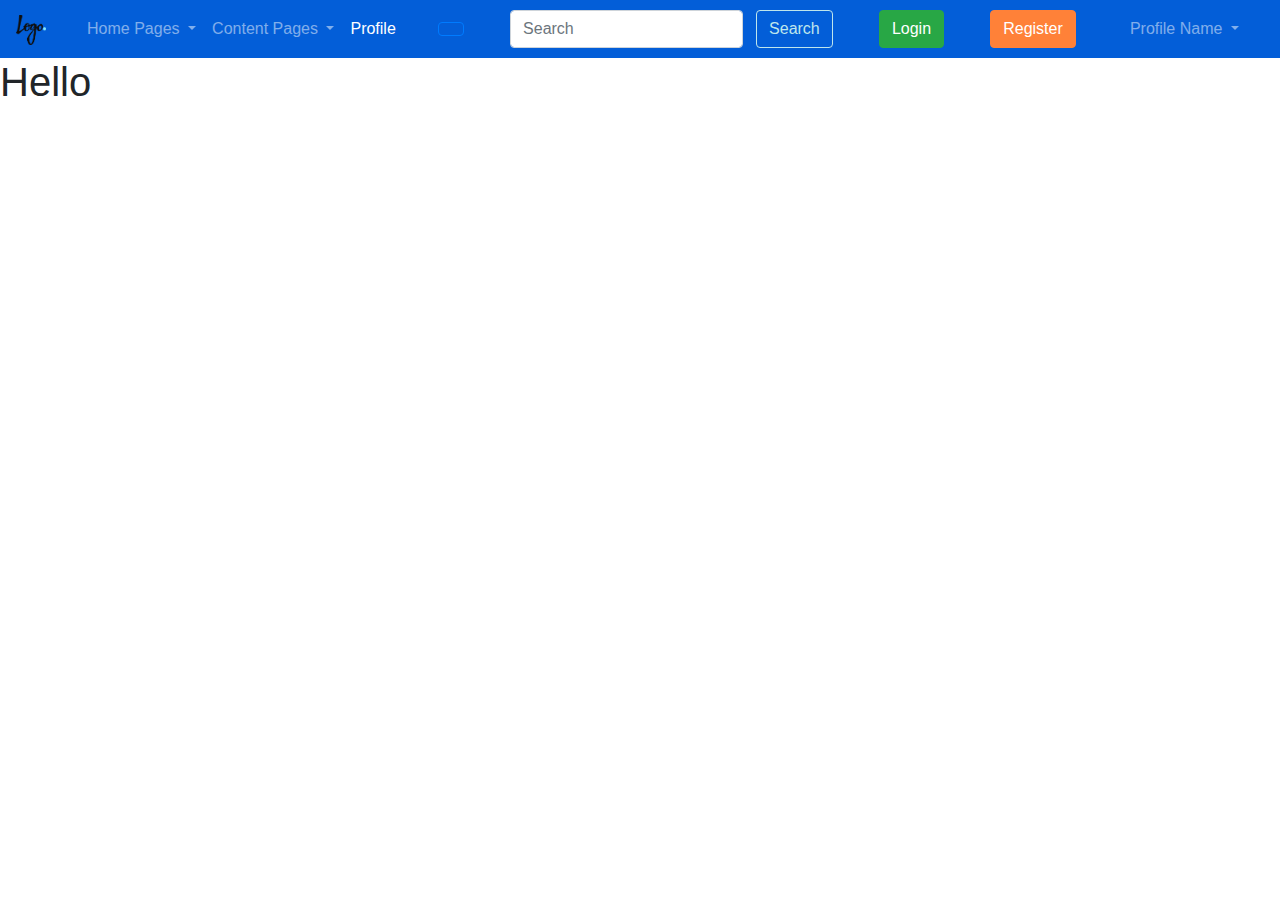
<file: profile.html>
<!doctype html>
<html lang="en">
  <head>
    <!-- Required meta tags -->
    <meta charset="utf-8">
    <meta name="viewport" content="width=device-width, initial-scale=1, shrink-to-fit=no">

    <!-- Bootstrap CSS -->
    <link rel="stylesheet" href="bootstrap.css" >
    <title>Profile </title>
  </head>
  <body>
        <script src="jquery-3.3.1.min.js" ></script>
        <script src="bootstrap.min.js" ></script>
        <link rel="stylesheet" href="https://use.fontawesome.com/releases/v5.6.3/css/all.css" integrity="sha384-UHRtZLI+pbxtHCWp1t77Bi1L4ZtiqrqD80Kn4Z8NTSRyMA2Fd33n5dQ8lWUE00s/" crossorigin="anonymous">
          <nav class="navbar navbar-expand-lg bg-primary navbar-dark ">
            <a class="navbar-brand" href="index.html">
              <img src="logo.png" width="30" height="30" alt="logo">
            </a>      
            <button class="navbar-toggler" type="button" data-toggle="collapse" data-target="#navbarTogglerDemo01 " aria-controls="navbarTogglerDemo01" aria-expanded="false" aria-label="Toggle navigation">
                  <span class="navbar-toggler-icon"></span>
            </button>  
            <div class="collapse navbar-collapse justify-content-xl-around" id="navbarTogglerDemo01">  <div>
                    <!-- Links -->
                    <ul class="navbar-nav ">
                      <li class="nav-item dropdown">
                          <a class="nav-link dropdown-toggle" href="#" id="homepage" role="button" data-toggle="dropdown" aria-haspopup="true" aria-expanded="false">
                            Home Pages
                          </a>
                          <div class="dropdown-menu" aria-labelledby="navbarDropdown">
                            <a class="dropdown-item" href="index.html">Home Page 1</a>
                            <a class="dropdown-item" href="homepage2.html">Home Page 2</a>
                            <a class="dropdown-item" href="homepage3.html">Home Page 3</a>
                            <a class="dropdown-item" href="homepage4.html">Home Page 4</a>
                            
                          </div>
                      </li>
                      <li class="nav-item dropdown">
                            <a class="nav-link dropdown-toggle" href="#" id="contentpage" role="button" data-toggle="dropdown" aria-haspopup="true" aria-expanded="false">
                              Content Pages
                            </a>
                            <div class="dropdown-menu" aria-labelledby="navbarDropdown">
                                <a class="dropdown-item" href="contentpage1.html">Content Page 1</a>
                                <a class="dropdown-item" href="contentpage2.html">Content Page 2</a>                           
                            </div>
                        </li>
                        <li class="nav-item active">
                            <a class="nav-link" href="profile.html">Profile</a>
                        </li>
                    </ul>
                  </div>
                    <button class="btn btn-outline-primary my-1 my-sm-0 " type="submit" style=" color: white; margin-right:12px;" value="Refresh Page" onClick="window.location.reload()"><i class="fas fa-sync-alt"></i></button>
                    <form class="form-inline my-2 my-lg-0 ">
                        <input class="form-control mr-sm-2" type="search" placeholder="Search" aria-label="Search" >
                        <button class="btn btn-outline-info my-2 my-sm-0" style="margin-left:5px;" type="submit">Search</button>
                    </form>
                    <button type="button" class="btn btn-success"style="margin-left:12px;margin-right:12px;"data-toggle="modal" data-target="#exampleModalCenter">Login</button>
                    
                    <button type="button" class="btn btn-danger"style="margin-right:12px;"data-toggle="modal" data-target="#exampleModalCenter2">Register</button>
                    <ul class="navbar-nav " id="#a2">
                        <li class="nav-item dropdown ">
                            <a class="nav-link dropdown-toggle" href="#" id="homepage" role="button" data-toggle="dropdown" aria-haspopup="true" aria-expanded="false">
                              Profile Name
                            </a>
                            <div class="dropdown-menu" aria-labelledby="navbarDropdown">
                              <a class="dropdown-item" href="#">Settings</a>
                              <a class="dropdown-item" href="#">Log out</a>
                              
                            </div>
                        </li>
                    </ul>
                    </div>
                </nav>
                  
                <!-- Modal -->
                <div class="modal fade " id="exampleModalCenter" tabindex="-1" role="dialog" aria-labelledby="exampleModalCenterTitle" aria-hidden="true">
                        <div class="modal-dialog modal-dialog-centered" role="document">
                        <div class="modal-content">
                            <div class="modal-header ">
                            <h5 class="modal-title mx-auto" id="exampleModalLongTitle">Login</h5>
                            </button>
                            </div>
                            <div class="modal-body mx-auto">
                                <form>
                                            <div class="form-group">
                                                <input type="text" class="form-control" id="email" placeholder="Enter your email ">
                                            </div>
                                            <div class="form-group">
                                                <input type="password" class="form-control" id="password" placeholder="Enter your password">
                                            </div>
                                </form>
                            </div>
                            <div class="modal-footer">
                                <button type="button" class="btn btn-outline-success  mx-auto">Login</button>
                            </div>
                        </div>
                        </div>
                </div>
                                  
                <!-- Modal -->
                <div class="modal fade" id="exampleModalCenter2" tabindex="-1" role="dialog" aria-labelledby="exampleModalCenterTitle" aria-hidden="true">
                        <div class="modal-dialog modal-dialog-centered" role="document">
                        <div class="modal-content">
                            <div class="modal-header  ">
                            <h5 class="modal-title mx-auto" id="exampleModalLongTitle2">Register</h5>
                            </button>
                            </div>
                            <div class="modal-body mx-auto">
                                    <form>
                                            <div class="form-row">
                                              <div class="form-group col-md-6">
                                                <label for="inputEmail4">Email</label>
                                                <input type="email" class="form-control" id="inputEmail4" placeholder="Email">
                                              </div>
                                              <div class="form-group col-md-6">
                                                <label for="inputPassword4">Password</label>
                                                <input type="password" class="form-control" id="inputPassword4" placeholder="Password">
                                              </div>
                                            </div>
                                            <div class="form-group">
                                              <label for="inputAddress">Address</label>
                                              <input type="text" class="form-control" id="inputAddress" placeholder="1234 Main St">
                                            </div>
                                            <div class="form-group">
                                              <label for="inputAddress2">Address 2</label>
                                              <input type="text" class="form-control" id="inputAddress2" placeholder="Apartment, studio, or floor">
                                            </div>
                                            <div class="form-row">
                                              <div class="form-group col-md-6">
                                                <label for="inputCity">City</label>
                                                <input type="text" class="form-control" id="inputCity">
                                              </div>
                                              <div class="form-group col-md-4">
                                                <label for="inputState">State</label>
                                                <select id="inputState" class="form-control">
                                                  <option selected>Choose...</option>
                                                  <option>...</option>
                                                </select>
                                              </div>
                                              <div class="form-group col-md-2">
                                                <label for="inputZip">Zip</label>
                                                <input type="text" class="form-control" id="inputZip">
                                              </div>
                                            </div>
                                          </form>
                            </div>
                            <div class="modal-footer">
                                <button type="button" class="btn btn-outline-success mx-auto">Register</button>
                            </div>
                        </div>
                        </div>
                    </div>
                
          <h1>
              Hello
          </h1>
  
    </body>
</html>
</file>
